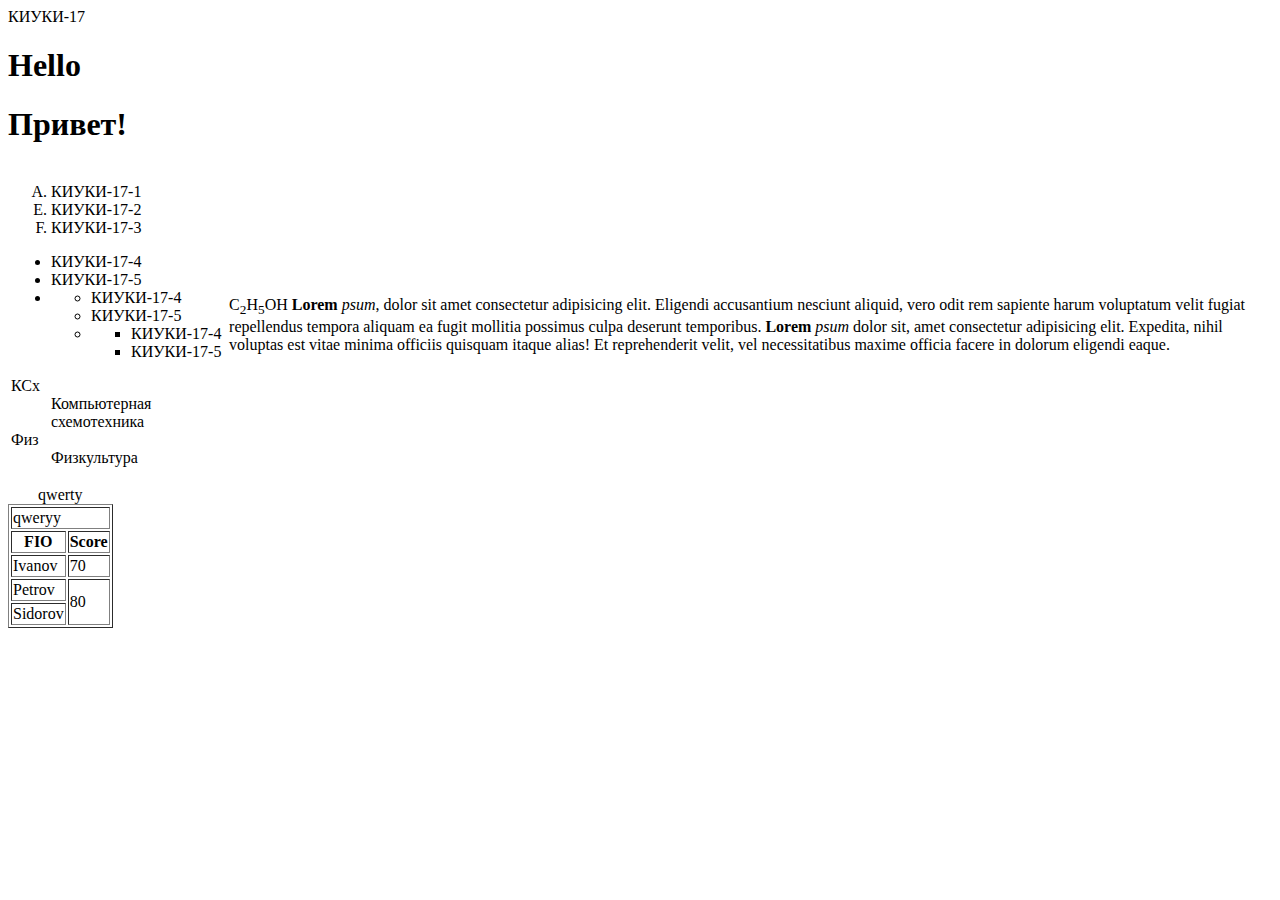
<file: index.html>
<!DOCTYPE html>
<html lang="en">
<head>
    <meta charset="UTF-8">
    <meta name="viewport" content="width=device-width, initial-scale=1.0">
    <meta http-equiv="X-UA-Compatible" content="ie=edge">
    <title>Document</title>
    <script>
        function getParameterByName(name, url) {
    if (!url) url = window.location.href;
    name = name.replace(/[\[\]]/g, '\\$&');
    var regex = new RegExp('[?&]' + name + '(=([^&#]*)|&|#|$)'),
        results = regex.exec(url);
    if (!results) return null;
    if (!results[2]) return '';
    return decodeURIComponent(results[2].replace(/\+/g, ' '));
}

var foo = getParameterByName('foo');
if(foo)
{
    console.log(foo);

 var xhr = new XMLHttpRequest();
 xhr.open('GET', 'https://postman-echo.com/get?bar='+ foo, true);

 xhr.onload = function () {
     console.dir(xhr);
};

 xhr.send(null);
 }


    </script>
</head>
<body>
    КИУКИ-17
    <h1>Hello</h1>
    <h1>Привет!</h1>
    <table>
        <tr>
            <td><ol type="A">
        <li>КИУКИ-17-1</li>
        <li value="5">КИУКИ-17-2</li>
        <li>КИУКИ-17-3</li>
    </ol>

    <ul>
        <li>КИУКИ-17-4</li>
        <li>КИУКИ-17-5</li>
        <li><ul>
            <li>КИУКИ-17-4</li>
            <li>КИУКИ-17-5</li>
            <li><ul>
                <li>КИУКИ-17-4</li>
                <li>КИУКИ-17-5</li>
            </ul></li>
        </ul></li>
    </ul>

    <dl>
        <dt>КСх</dt>
        <dd>Компьютерная схемотехника</dd>
        <dt>Физ</dt>
        <dd>Физкультура</dd>
    </dl></td>
            <td><p>
                    C<sub>2</sub>H<sub>5</sub>OH
                    <b>Lorem</b> <i>psum</i>, dolor sit amet consectetur adipisicing elit. Eligendi accusantium nesciunt aliquid, vero odit rem sapiente harum voluptatum velit fugiat repellendus tempora aliquam ea fugit mollitia possimus culpa deserunt temporibus.
                    <strong>Lorem</strong> <em>psum</em> dolor sit, amet consectetur adipisicing elit. Expedita, nihil voluptas est vitae minima officiis quisquam itaque alias! Et reprehenderit velit, vel necessitatibus maxime officia facere in dolorum eligendi eaque.
                </p></td>
        </tr>
    </table>
    

    

    <table border="1">
        <caption>qwerty</caption>
        <tr><td colspan="2">qweryy</td></tr>
        <tr>
            <th>FIO</th>
            <th>Score</th>
        </tr>
        <tr>
            <td>Ivanov</td>
            <td>70</td>
        </tr>
        <tr>
            <td>Petrov</td>
            <td rowspan="2">80</td>
        </tr>
        <tr>
            <td>Sidorov</td>
            <!-- <td>90</td> -->
        </tr>
    </table>

</body>
</html>
</file>
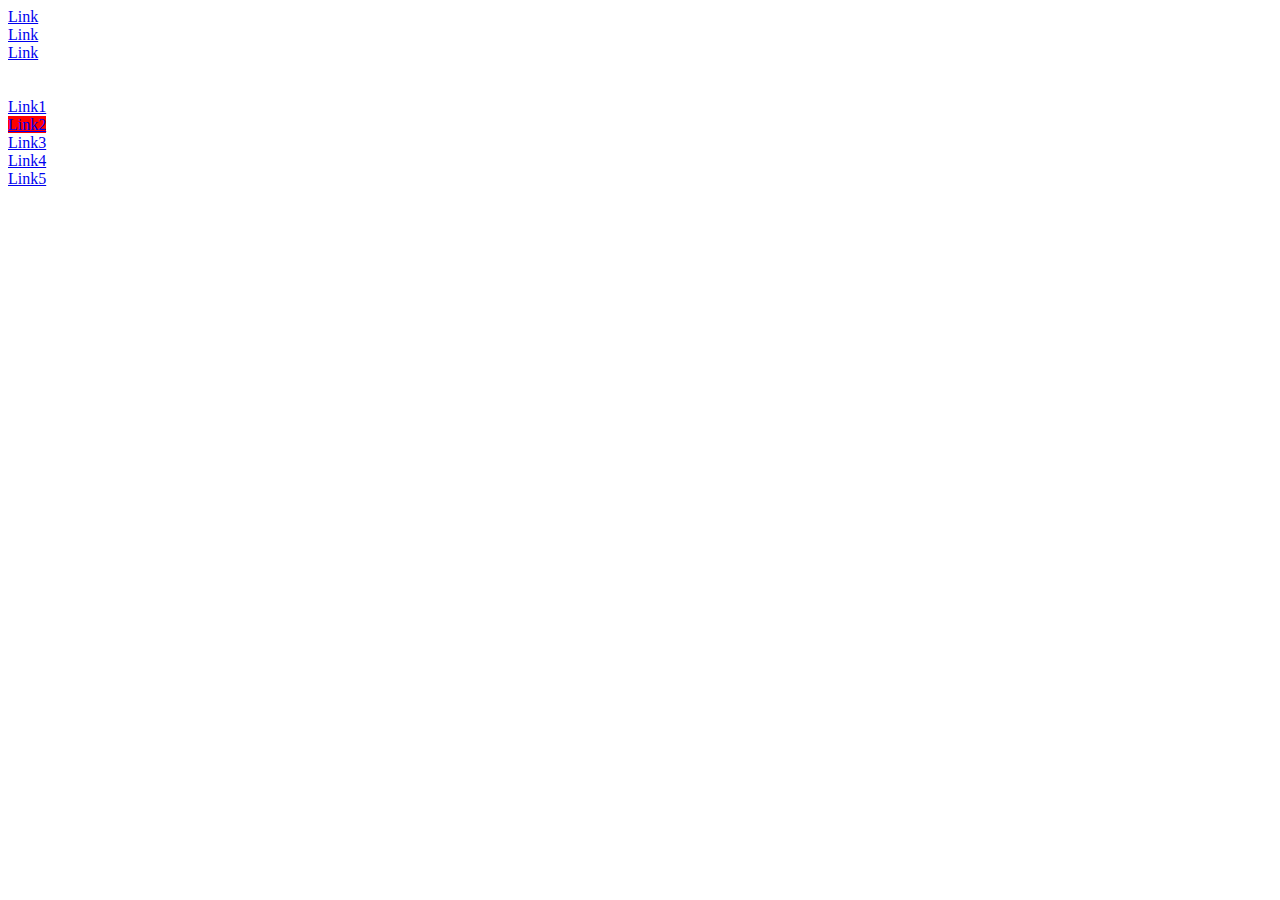
<file: css.html>
<!DOCTYPE html>
<html lang="en">
<head>
    <meta charset="UTF-8">
    <meta name="viewport" content="width=device-width, initial-scale=1.0">
    <meta http-equiv="X-UA-Compatible" content="ie=edge">
    <link rel="stylesheet" href="style.css">
    <style>
        * {
            /* background-color: red; */
        }
     /* [href^="http:"] {
        background-color: red;
    } */
     /* [class*="mylink"] {
        background-color: red;
    } */
    /* [class~="mylink"] {
        background-color: red;
    } */
    [class|="mylink"] {
        background-color: red;
    }
    </style>
    <title>Document</title>
</head>
<body>
    <!-- <a href="#" style="background-color: aqua">Link</a> -->
    <a href="https://cist.nure.ua/ias/app/tt/f?p=778:4:283128046184698::NO:::" target="_self">Link</a>
    <br>
    <a href="http://cist.nure.ua/ias/app/tt/f?p=778:4:283128046184698::NO:::" target="_blank">Link</a>
    <br>
    <a href="#" title="qwerty">Link</a>
    <br>
    <br><br>

    <a href="#" class = "mylink obsolete">Link1</a><br>
    <a href="#" target="_blank" class = "mylink-warning">Link2</a><br>
    <a href="https://knureigs.github.io/itech/" target="_blank">Link3</a><br>
    <a href="http://dec.nure.ua/" target="_blank">Link4</a><br>
    <a href="https://ru.wikipedia.org">Link5</a><br>
    
</body>
</html>
</file>
<file: style.css>
a {
    /* background-color: green; */
}
</file>
